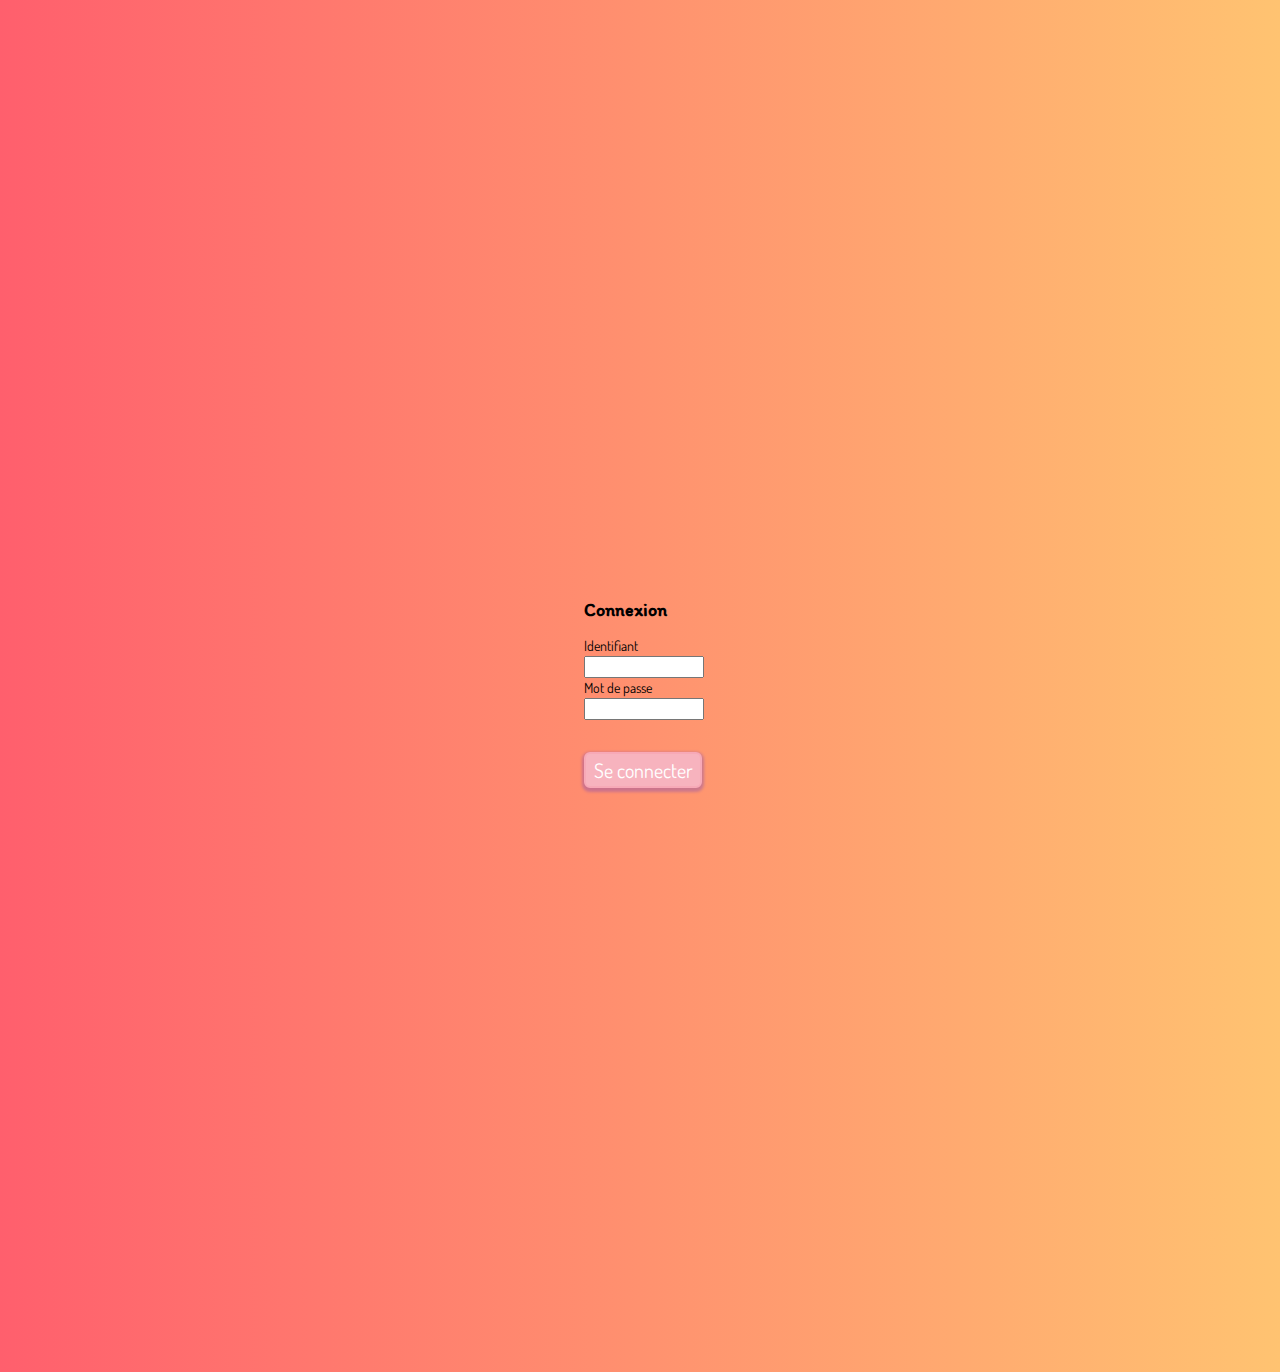
<file: src/admin/login.html>
<!doctype html>
<html lang="en">
<head>
    <meta charset="UTF-8">
    <meta name="viewport"
          content="width=device-width, user-scalable=no, initial-scale=1.0, maximum-scale=1.0, minimum-scale=1.0">
    <meta http-equiv="X-UA-Compatible" content="ie=edge">
    <link
      href="https://fonts.googleapis.com/css2?family=Dosis:wght@700&family=Itim&family=Quicksand:wght@600&family=Unbounded:wght@500&display=swap"
      rel="stylesheet"
	/>
	<script src="https://code.jquery.com/jquery-3.6.0.min.js"></script>
    <title>Admin Login</title>
    <link rel="stylesheet" href="admin.css">
    <script src="connection.js"></script>
</head>
<body>

    <!--Formulaire de login Admin-->

	<div class="block">
		<div class="blockContent">
			<form>
				<h1>Connexion</h1>
				<label>Identifiant</label>
				<input id="ID" class="form-control form-input-text"></input>
                <label>Mot de passe</label>
				<input id="mdp" class="form-control form-input-text"></input>
				<div class="submitArea">
					<button type="submit" class="submitButton"><a>Se connecter</a></button>
				</div>
                <p id="errorMessage" hidden>L'identifiant ou le mot de passe est incorrect</p>
			</form>
		</div>
	</div>

</body>
</html>
</file>
<file: src/admin/admin.css>
body {
    padding: 45%;
    background: #ff5f6d; /* fallback for old browsers */
    background: -webkit-linear-gradient(
      to right,
      #ff5f6d,
      #ffc371
    ); /* Chrome 10-25, Safari 5.1-6 */
    background: linear-gradient(
      to right,
      #ff5f6d,
      #ffc371
    ); /* W3C, IE 10+/ Edge, Firefox 16+, Chrome 26+, Opera 12+, Safari 7+ */
  }
  
  .questionsblock {
    position: absolute;
    margin: auto;
    top: 0;
    right: 0;
    bottom: 0;
    left: 0;
    background-color: white;
    height: 320px;
    min-width: 256px;
    max-width: 586px;
    box-shadow: -12px 12px 2px 1px rgba(0, 0, 255, 0.2);
    border-radius: 20px;
  }
  
  .questionBlockContent {
    margin: auto;
    width: 500px;
    height: 500px;
    padding: 45px;
  }
  
  h1 {
    font-family: "Itim", cursive;
    font-size: 18px;
    line-height: 28px;
  }
  
  label {
    font-family: "Dosis", sans-serif;
    font-size: 14px;
    line-height: 20px;
    margin-top: 17px;
  }
  
  input {
    width: 100%;
  }
  
  .form-input-text {
    font-family: "Quicksand", sans-serif;
  }
  
  .submitArea {
    margin-top: 32px;
  }
  
  .submitButton {
    display: flex;
    justify-content: center;
    margin: auto;
    width: 118px;
    height: 36px;
    background-color: rgb(247, 179, 190);
    border: 2px solid rgb(247, 169, 183);
    border-radius: 6px;
    box-shadow: 0px 2px 3px 2px rgba(0, 0, 255, 0.2);
  }
  
  a {
    font-family: "Dosis", sans-serif;
    color: white;
    font-size: 20px;
    line-height: 28px;
    padding-top: 1px;
    padding-bottom: 1px;
  }

  p {
    color: #ff5f6d;
    margin-top: 32px;
  }
</file>
